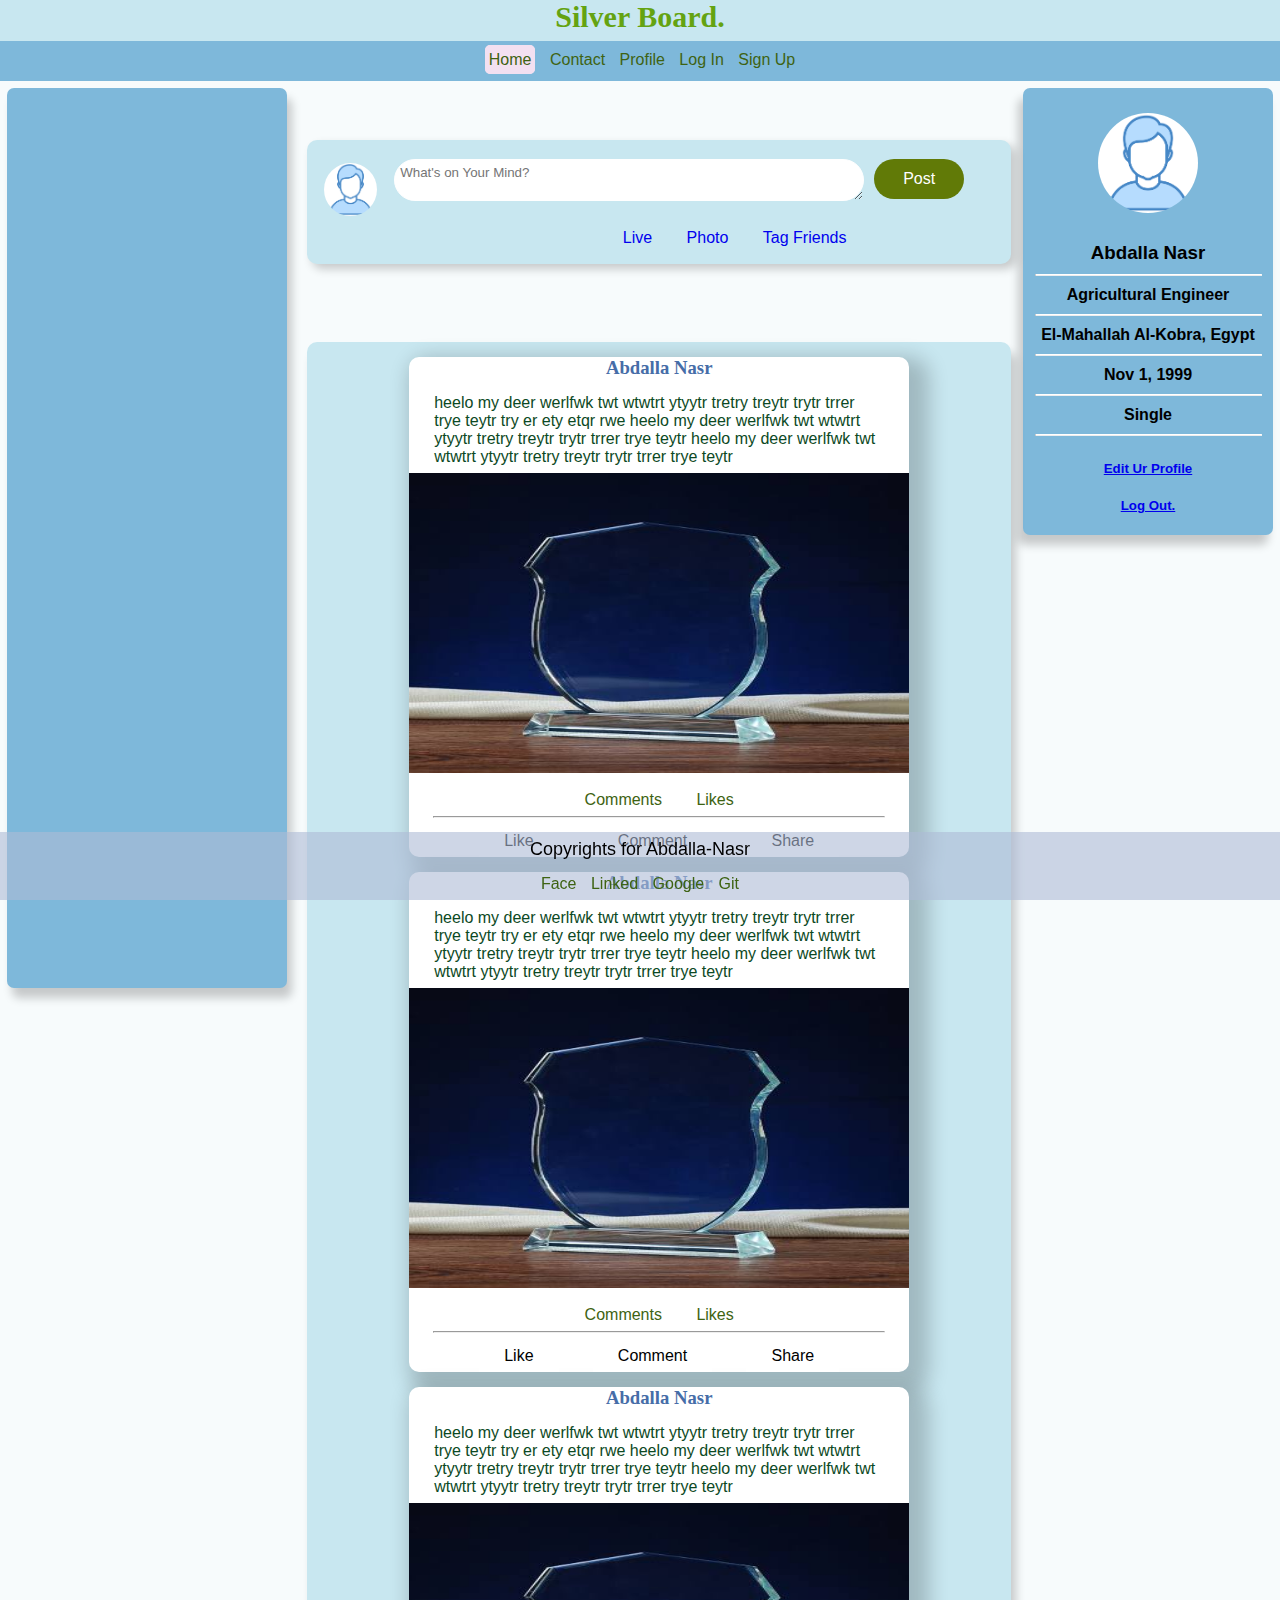
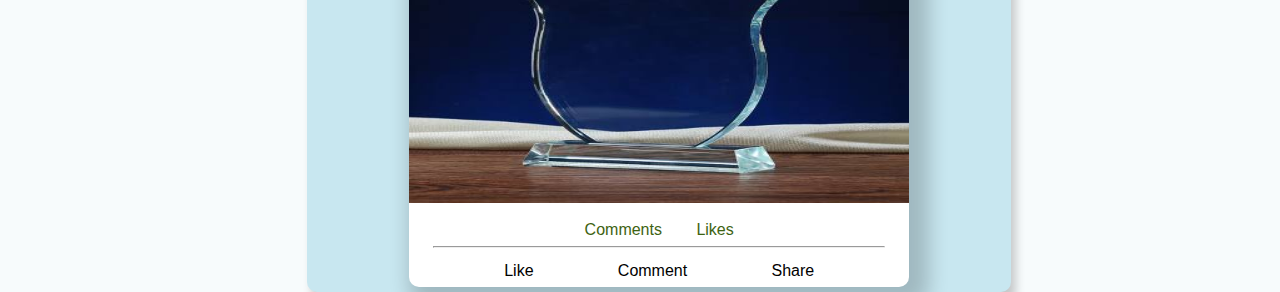
<file: index.html>
<!DOCTYPE html>
<html>
    <head>
        <title>Welcome to Silver Board!</title>
        <link rel="stylesheet" href="css/base.css">
        <link rel="stylesheet" href="css/style_home.css">
    </head>
    <body>
        <header>
            <div class="logo">
                <h1>Silver Board.</h1>
            </div>
            <div class="navbar">
                <a class="active" href="index.html">Home</a>
                <a href="contact.html">Contact</a>
                <a href="profile.html">Profile</a>
                <a href="login.html">Log In</a>
                <a href="signup.html">Sign Up</a>
            </div>
            <div class="sidebar">
                <img src="images/2.jpg" alt="User Pic" width="100" />
                <h3>Abdalla Nasr</h3><hr />
                <h4>Agricultural Engineer</h4><hr />
                <h4>El-Mahallah Al-Kobra, Egypt</h4><hr />
                <h4>Nov 1, 1999</h4><hr />
                <h4>Single</h4><hr class="last" />
                <h5><a href="#"> Edit Ur Profile</a></h5>
                <h5><a href="#"> Log Out.</a></h5>
            </div>
            <!--<div class="my_space">
                <a href="#">My Groups</a>
                <a href="#">My Events</a>
                <a href="#">My Photos</a>
            </div>-->
            <div class="active_friends">
                
            </div>
        </header>
        <main>
            <div class="cpanal_box">
                <div class="left">
                    <img src="images/2.jpg" alt="user_pic" width="53" height="53">
                </div>
                <div class="right_up">
                    <textarea  id="post" placeholder="What's on Your Mind?" name="post"></textarea>
                    <button type="submit">Post</button>
                </div>
                <div class="right_down">
                    <a href="#">Live</a>
                    <a href="#">Photo</a>
                    <a href="#">Tag Friends</a>
                </div>
            </div>
            <div class="content">
                <div class="container">
                    <h3>Abdalla Nasr</h3>
                    <p>heelo my deer werlfwk twt wtwtrt ytyytr tretry treytr trytr trrer trye teytr try er ety etqr  rwe heelo my deer werlfwk twt wtwtrt ytyytr tretry treytr trytr trrer trye teytr heelo my deer werlfwk twt wtwtrt ytyytr tretry treytr trytr trrer trye teytr</p>
                    <img src="images/5.jpg" alt="pic">
                    <div class="social">
                        <a>Comments</a>
                        <a>Likes</a>
                    </div><hr>
                    <div class="social_btn">
                        <button type="submit" id="like">Like</button>
                        <button type="submit">Comment</button>
                        <button type="submit" id="share">Share</button>
                    </div>
                </div>
                <div class="container">
                    <h3>Abdalla Nasr</h3>
                    <p>heelo my deer werlfwk twt wtwtrt ytyytr tretry treytr trytr trrer trye teytr try er ety etqr  rwe heelo my deer werlfwk twt wtwtrt ytyytr tretry treytr trytr trrer trye teytr heelo my deer werlfwk twt wtwtrt ytyytr tretry treytr trytr trrer trye teytr</p>
                    <img src="images/5.jpg" alt="pic">
                    <div class="social">
                        <a>Comments</a>
                        <a>Likes</a>
                    </div><hr>
                    <div class="social_btn">
                        <button type="submit" id="like">Like</button>
                        <button type="submit">Comment</button>
                        <button type="submit" id="share">Share</button>
                    </div>
                </div>
                <div class="container">
                    <h3>Abdalla Nasr</h3>
                    <p>heelo my deer werlfwk twt wtwtrt ytyytr tretry treytr trytr trrer trye teytr try er ety etqr  rwe heelo my deer werlfwk twt wtwtrt ytyytr tretry treytr trytr trrer trye teytr heelo my deer werlfwk twt wtwtrt ytyytr tretry treytr trytr trrer trye teytr</p>
                    <img src="images/5.jpg" alt="pic">
                    <div class="social">
                        <a>Comments</a>
                        <a>Likes</a>
                    </div><hr>
                    <div class="social_btn">
                        <button type="submit" id="like">Like</button>
                        <button type="submit">Comment</button>
                        <button type="submit" id="share">Share</button>
                    </div>
                </div>
            </div>
        </main>
        <footer>
            <p>Copyrights for Abdalla-Nasr</p>
            <div class="social">
                <a href="#">Face</a>
                <a href="#">Linked</a>
                <a href="#">Google</a>
                <a href="#">Git</a>
            </div>
        </footer>
    </body>
</html>
</file>
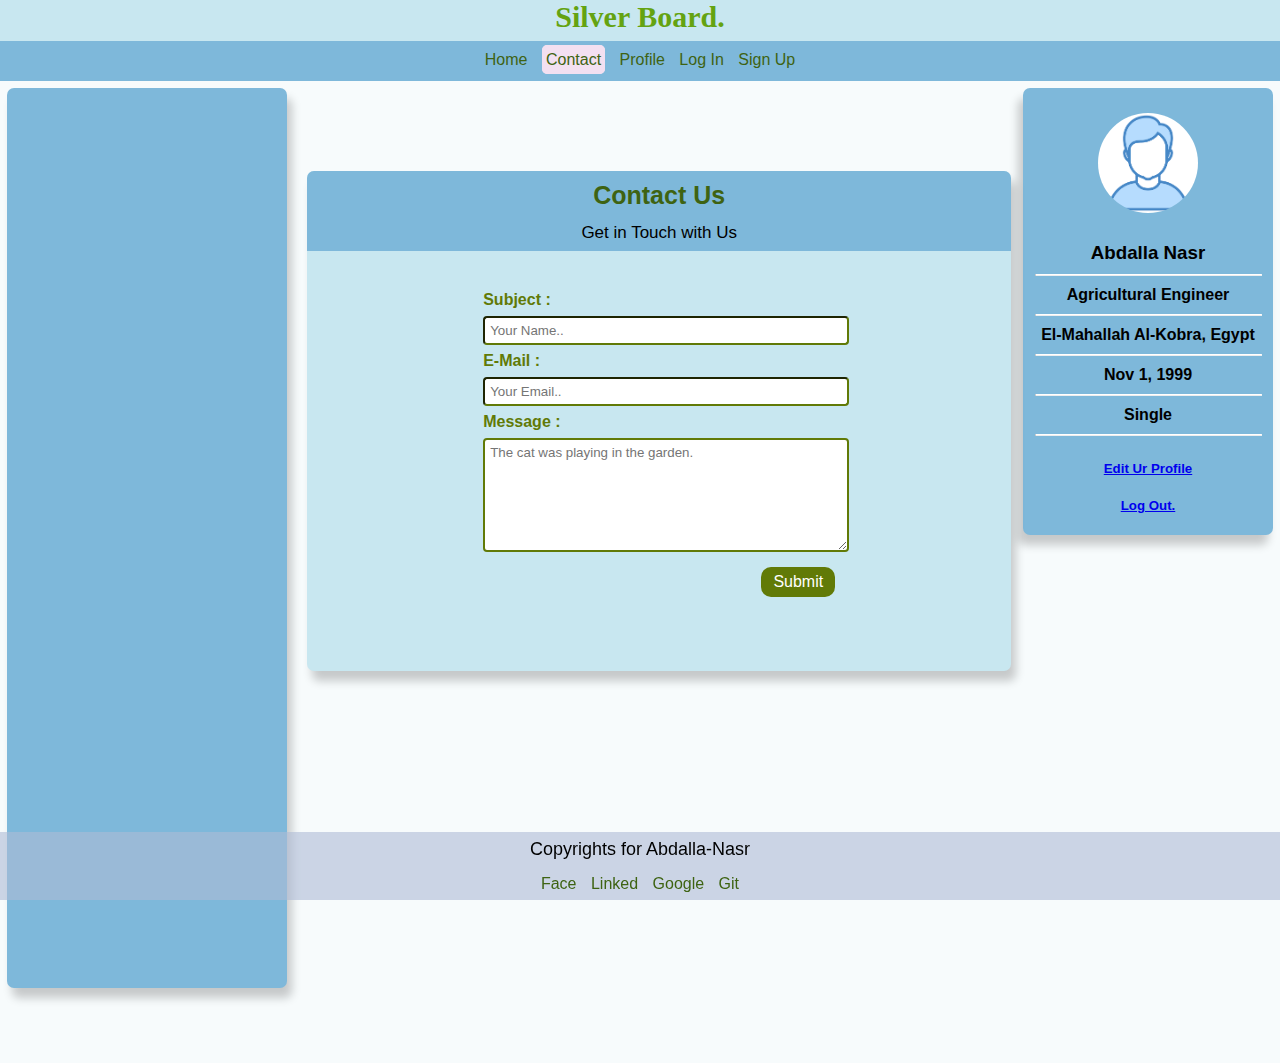
<file: contact.html>
<!DOCTYPE html>
<html>
    <head>
        <title>Welcome to Silver Board!</title>
        <link rel="stylesheet" href="css/base.css">
        <link rel="stylesheet" href="css/style_contact.css">
    </head>
    <body>
        <header>
            <div class="logo">
                <h1>Silver Board.</h1>
            </div>
            <div class="navbar">
                <a href="index.html">Home</a>
                <a class="active" href="contact.html">Contact</a>
                <a href="profile.html">Profile</a>
                <a href="login.html">Log In</a>
                <a href="signup.html">Sign Up</a>
            </div>
            <div class="sidebar">
                <img src="images/2.jpg" alt="User Pic" width="100" />
                <h3>Abdalla Nasr</h3><hr />
                <h4>Agricultural Engineer</h4><hr />
                <h4>El-Mahallah Al-Kobra, Egypt</h4><hr />
                <h4>Nov 1, 1999</h4><hr />
                <h4>Single</h4><hr class="last" />
                <h5><a href="#"> Edit Ur Profile</a></h5>
                <h5><a href="#"> Log Out.</a></h5>
            </div>
            <div class="active_friends">
                
            </div>
        </header>
        <main>
            <div class="container">
                <div class="info">
                    <h3>Contact Us</h3>
                    <p>Get in Touch with Us</p>
                </div>
                <div class="contact_form">
                    <form method="POST">
                        <label for="subject">Subject : </label><br>
                        <input type="text" id="subject" placeholder="Your Name.." name="subject"><br>
                        <label for="email">E-Mail : </label><br>
                        <input type="email" id="email" placeholder="Your Email.." name="email"><br>
                        <label for="message">Message : </label><br>
                        <textarea  id="message" placeholder="The cat was playing in the garden." name="message"></textarea><br>
                        <button type="submit">Submit</button>
                    </form>
                </div>
            </div>
        </main>
        <footer>
            <p>Copyrights for Abdalla-Nasr</p>
            <div class="social">
                <a href="#">Face</a>
                <a href="#">Linked</a>
                <a href="#">Google</a>
                <a href="#">Git</a>
            </div>
        </footer>
    </body>
</html>
</file>
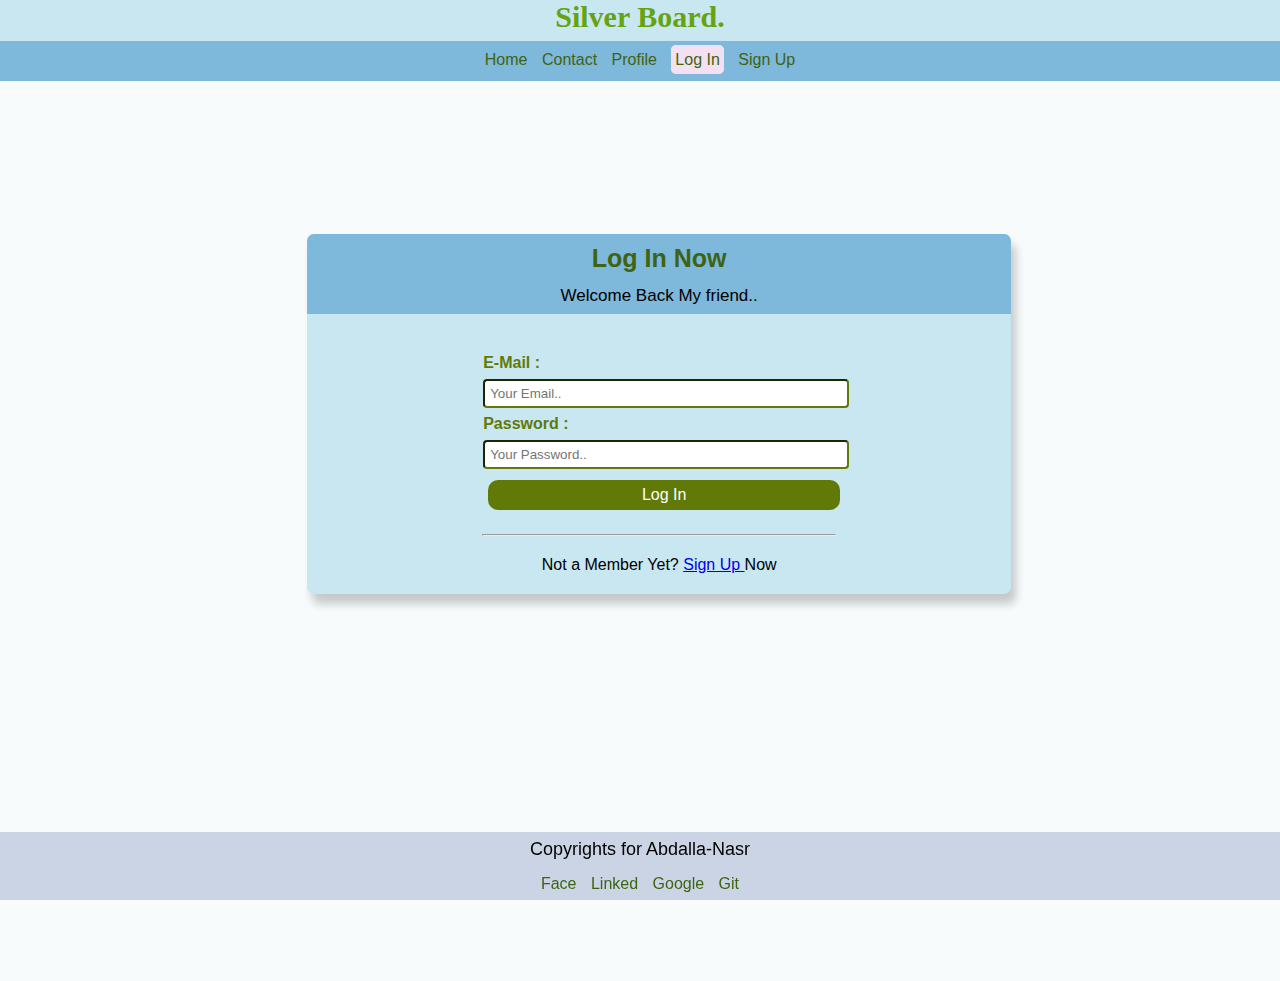
<file: login.html>
<!DOCTYPE html>
<html>
    <head>
        <title>Welcome to Silver Board!</title>
        <link rel="stylesheet" href="css/base.css">
        <link rel="stylesheet" href="css/style_signin.css">
    </head>
    <body>
        <header>
            <div class="logo">
                <h1>Silver Board.</h1>
            </div>
            <div class="navbar">
                <a href="index.html">Home</a>
                <a href="contact.html">Contact</a>
                <a href="profile.html">Profile</a>
                <a class="active" href="login.html">Log In</a>
                <a href="signup.html">Sign Up</a>
            </div>
        </header>
        <main>
            <div class="container">
                <div class="info">
                    <h3>Log In Now</h3>
                    <p>Welcome Back My friend..</p>
                </div>
                <div class="signin_form">
                    <form method="POST">
                        <label for="email">E-Mail : </label><br>
                        <input type="email" id="email" placeholder="Your Email.." name="email"><br>
                        <label for="password">Password : </label><br>
                        <input type="password" id="password" placeholder="Your Password.." name="password"><br>
                        <button type="submit">Log In</button>
                    </form><hr>
                    <p>Not a Member Yet? <a href="signup.html">Sign Up </a>Now</p>
                </div>
            </div>
        </main>
        <footer>
            <p>Copyrights for Abdalla-Nasr</p>
            <div class="social">
                <a href="#">Face</a>
                <a href="#">Linked</a>
                <a href="#">Google</a>
                <a href="#">Git</a>
            </div>
        </footer>
    </body>
</html>
</file>
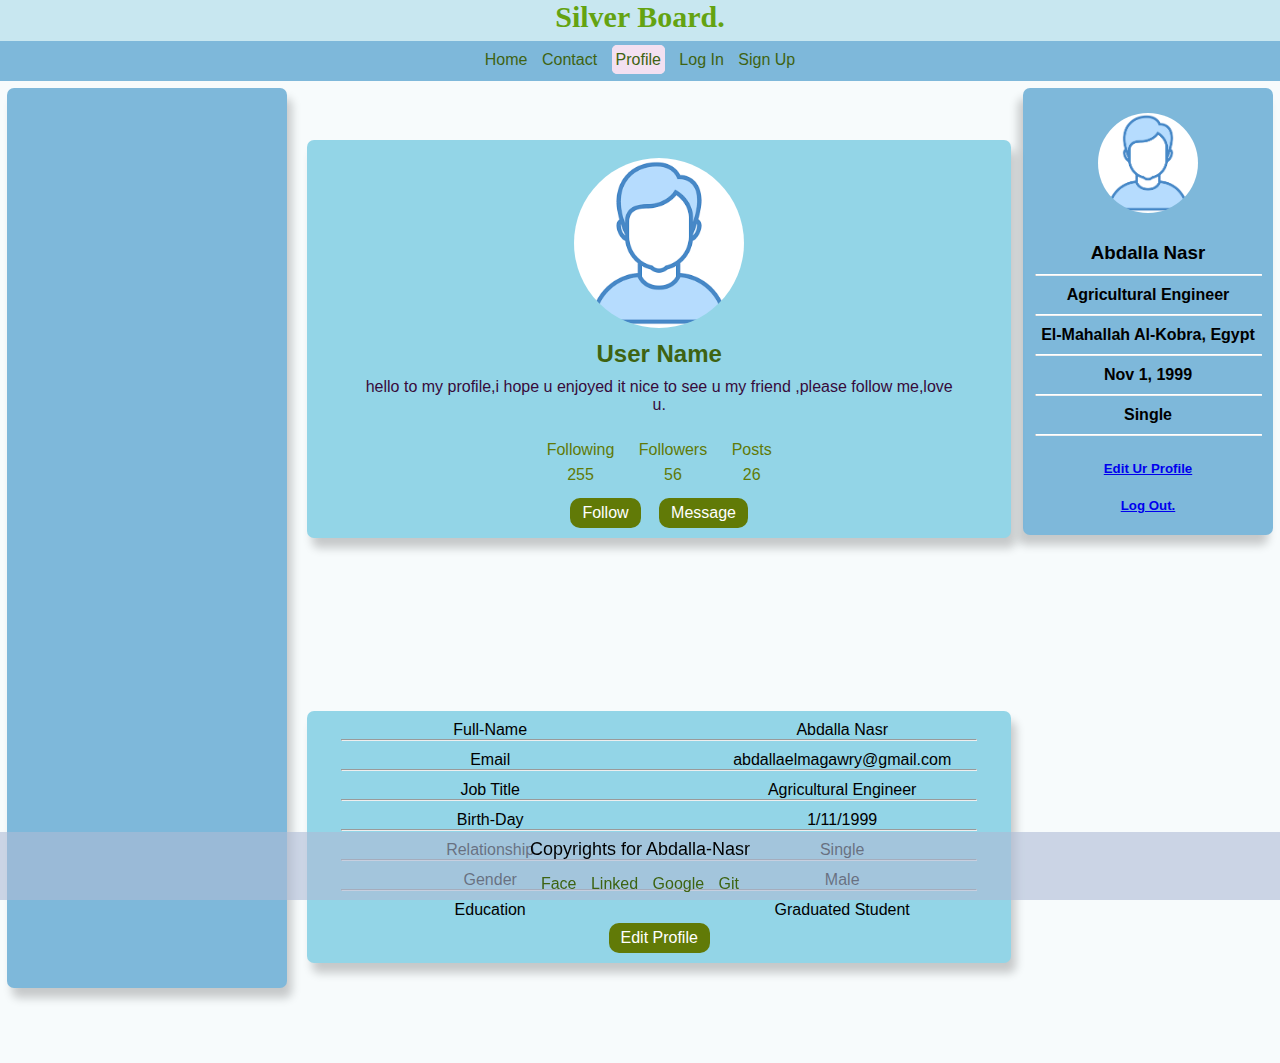
<file: profile.html>
<!DOCTYPE html>
<html>
    <head>
        <title>Welcome to Silver Board!</title>
        <link rel="stylesheet" href="css/base.css">
        <link rel="stylesheet" href="css/style_profile.css">
    </head>
    <body>
        <header>
            <div class="logo">
                <h1>Silver Board.</h1>
            </div>
            <div class="navbar">
                <a href="index.html">Home</a>
                <a href="contact.html">Contact</a>
                <a class="active" href="profile.html">Profile</a>
                <a href="login.html">Log In</a>
                <a href="signup.html">Sign Up</a>
            </div>
            <div class="sidebar">
                <img src="images/2.jpg" alt="User Pic" width="100" />
                <h3>Abdalla Nasr</h3><hr />
                <h4>Agricultural Engineer</h4><hr />
                <h4>El-Mahallah Al-Kobra, Egypt</h4><hr />
                <h4>Nov 1, 1999</h4><hr />
                <h4>Single</h4><hr class="last" />
                <h5><a href="#"> Edit Ur Profile</a></h5>
                <h5><a href="#"> Log Out.</a></h5>
            </div>
            <div class="active_friends">
                
            </div>
        </header>
        <main>
            <div class="info">
                <img src="images/2.jpg" alt="User Pic" width="170">
                <h2>User Name</h2>
                <p>hello to my profile,i hope u enjoyed it nice to see u my friend ,please follow me,love u.</p>
                <div class="follow_info">
                    <div class="followers">
                        <a>Following</a>
                        <a>255</a>
                    </div>
                    <div class="followers">
                        <a>Followers</a>
                        <a>56</a>
                    </div>
                    <div class="followers">
                        <a>Posts</a>
                        <a>26</a>
                    </div>
                </div>
                <button type="button">Follow</button>
                <button type="button">Message</button>
            </div>
            <div class="personal_info">
                <div class="informations">
                    <a class="one">Full-Name</a>
                    <a class="two">Abdalla Nasr</a>
                </div><hr>
                <div class="informations">
                    <a class="one">Email</a>
                    <a class="two">abdallaelmagawry@gmail.com</a>
                </div><hr>
                <div class="informations">
                    <a class="one">Job Title</a>
                    <a class="two">Agricultural Engineer</a>
                </div><hr>
                <div class="informations">
                    <a class="one">Birth-Day</a>
                    <a class="two">1/11/1999</a>
                </div><hr>
                <div class="informations">
                    <a class="one">Relationship</a>
                    <a class="two">Single</a>
                </div><hr>
                <div class="informations">
                    <a class="one">Gender</a>
                    <a class="two">Male</a>
                </div><hr>
                <div class="informations">
                    <a class="one">Education</a>
                    <a class="two">Graduated Student</a>
                </div>
                <button type="button">Edit Profile</button>
            </div>
        </main>
        <footer>
            <p>Copyrights for Abdalla-Nasr</p>
            <div class="social">
                <a href="#">Face</a>
                <a href="#">Linked</a>
                <a href="#">Google</a>
                <a href="#">Git</a>
            </div>
        </footer>
    </body>
</html>
</file>
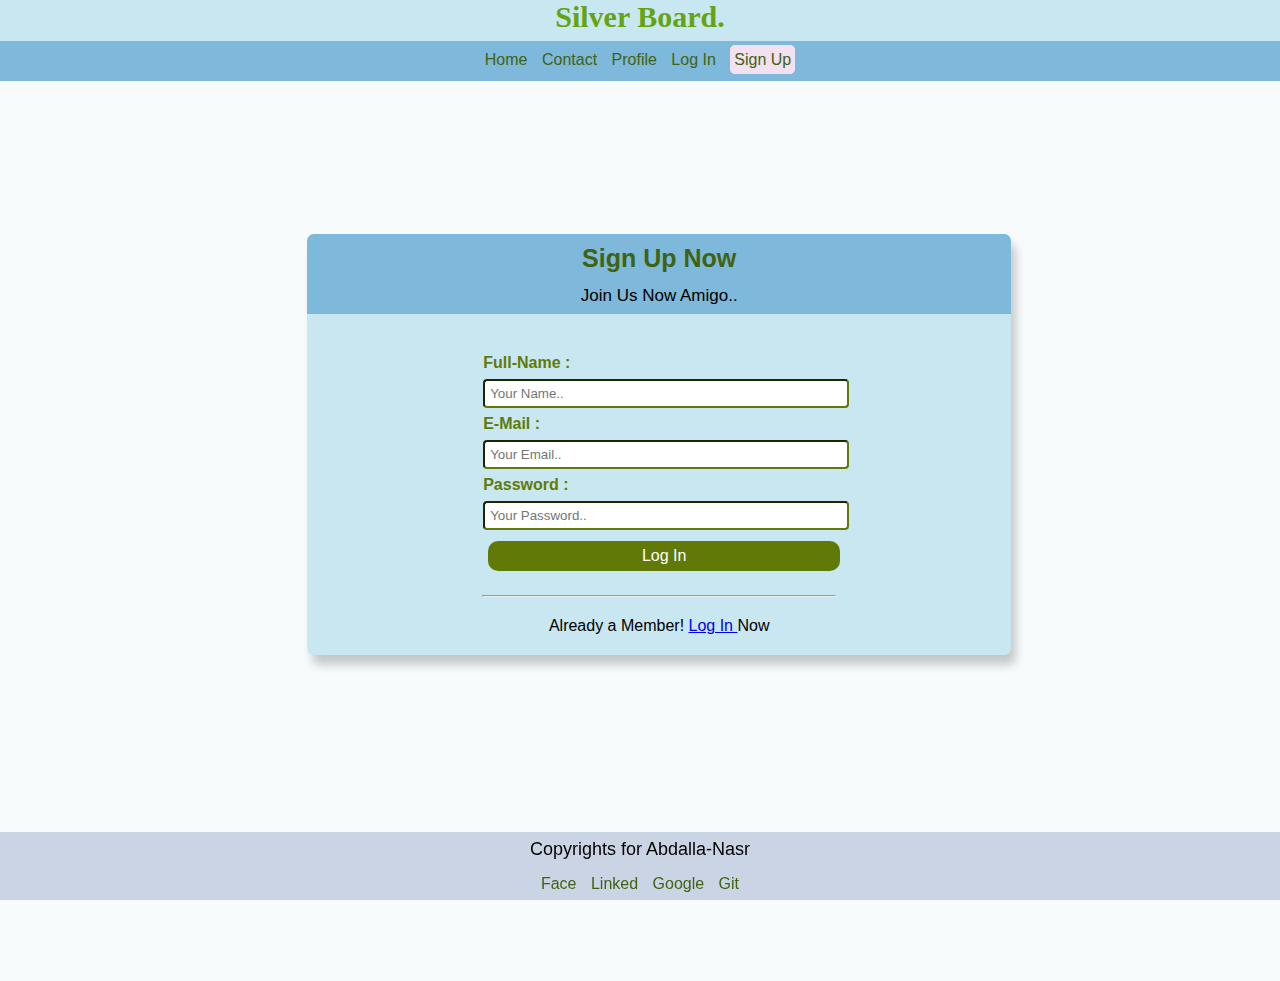
<file: signup.html>
<!DOCTYPE html>
<html>
    <head>
        <title>Welcome to Silver Board!</title>
        <link rel="stylesheet" href="css/base.css">
        <link rel="stylesheet" href="css/style_signin.css">
    </head>
    <body>
        <header>
            <div class="logo">
                <h1>Silver Board.</h1>
            </div>
            <div class="navbar">
                <a href="index.html">Home</a>
                <a href="contact.html">Contact</a>
                <a href="profile.html">Profile</a>
                <a href="login.html">Log In</a>
                <a class="active" href="signup.html">Sign Up</a>
            </div>
        </header>
        <main>
            <div class="container">
                <div class="info">
                    <h3>Sign Up Now</h3>
                    <p>Join Us Now Amigo..</p>
                </div>
                <div class="signin_form">
                    <form method="POST">
                        <label for="name">Full-Name : </label><br>
                        <input type="name" id="name" placeholder="Your Name.." name="name"><br>
                        <label for="email">E-Mail : </label><br>
                        <input type="email" id="email" placeholder="Your Email.." name="email"><br>
                        <label for="password">Password : </label><br>
                        <input type="password" id="password" placeholder="Your Password.." name="password"><br>
                        <button type="submit">Log In</button>
                    </form><hr>
                    <p>Already a Member! <a href="login.html">Log In </a>Now</p>
                </div>
            </div>
        </main>
        <footer>
            <p>Copyrights for Abdalla-Nasr</p>
            <div class="social">
                <a href="#">Face</a>
                <a href="#">Linked</a>
                <a href="#">Google</a>
                <a href="#">Git</a>
            </div>
        </footer>
    </body>
</html>
</file>
<file: css/base.css>
*{
    padding: 0;
    margin: 0;
    font-family: sans-serif;
}
body{
    background-color: #f7fbfc;
}
main{
    height: 100vh;
    overflow: auto;
}
.logo{
    background-color: #c8e7f0;
    text-align: center;
}

.logo h1{
    font-family: cursive;
    font-size: 30px;
    color: #64a311;
    padding-bottom: 7px;
}

.navbar{
    text-align: center;
    background-color: #7eb8da;
    height: 30px;
    padding-top: 10px;
}

.navbar a{
    margin: 0px 5px;
    text-decoration: none;
    color: #3e6312;
}

.navbar a:hover{
    border: 1px solid #f3e0f1;
    background-color: #f3e0f1;
    border-radius: 5px;
    padding: 5px 3px;
}

.navbar a.active{
    border: 1px solid #f3e0f1;
    background-color: #f3e0f1;
    border-radius: 5px;
    padding: 5px 3px;
}

.sidebar{
    float: right;
    overflow: hidden;
    width: 250px;
    height: auto;
    background-color: #7eb8da;
    text-align: center;
    margin-top: 7px;
    margin-right: 7px;
    margin-bottom: 75px;
    border-radius: 7px;
    box-shadow: -5px 10px 10px 0px rgba(0,0,0,0.2);
}
.sidebar img{
    margin: 25px;
    border-radius: 50%;
}
.sidebar h3{
    margin-bottom: 10px;
}
.sidebar hr{
    width: 90%;
    border-top: 1px solid white;
    margin: auto;
    margin-bottom: 10px;
}
.sidebar h4{
    margin-bottom: 10px;
}
.sidebar hr.last{
    margin-bottom: 25px;
}
.sidebar h5{
    margin-bottom: 22px;
}
.sidebar h5 a{
    transition: 0.2s;
}
.sidebar h5 a:hover{
    padding: 7px 12px;
    text-decoration: none;
    background-color: #4b721a;
    color: #fff;
    border-radius: 25px;
}

.my_space{
    float: right;
    overflow: hidden;
    width: 250px;
    height: auto;
    background-color: #7eb8da;
    margin-top: 470px;
    margin-right: -250px;
    margin-bottom: 75px;
    border-radius: 7px;
    box-shadow: -5px 10px 10px 0px rgba(0,0,0,0.2);
}
.my_space h4{
    width: 100%;
    padding: 15px 0px;
    padding-left: 35px;
    cursor: pointer;   
}
.my_space h4:hover{
    background-color: #64a311;
}

.active_friends{
    float: left;
    width: 280px;
    height: 100vh;
    background-color: #7eb8da;
    text-align: center;
    margin-top: 7px;
    margin-left: 7px;
    margin-bottom: 75px;
    border-radius: 7px;
    box-shadow: 5px 10px 10px 0px rgba(0,0,0,0.2);
}
main{
    min-height: calc(100vh - 89px - 68px);
}
footer{
    position: fixed;
    bottom: 0;
    width: 100%;
    background-color: rgba(174, 187, 214, 0.6);
    text-align: center;
}
footer p{
    padding-top: 7px;
    color: #000;
    font-size: 18px;
}
footer .social{
    margin-top: 15px;
    padding-bottom: 7px;
}
.social a{
    margin: 0px 5px;
    text-decoration: none;
    color: #3e6312;

}
</file>
<file: css/style_home.css>
.cpanal_box{
    width: 55%;
    height: auto;
    background-color: #c8e7f0;
    position: absolute;
    top: 15.5%;
    left: 24%; 
    border-radius: 10px;
    box-shadow: 5px 5px 10px 0px rgba(0,0,0,0.2);
}
.cpanal_box .left{
    float: left;
    margin-top: 16px;
    margin-left: 10px;
    padding: 7px;
}
.cpanal_box .left img{
    border-radius: 50%;
}
.cpanal_box .right_up{
    margin-top: 5px;
    margin-left: 80px;
    padding: 7px;
}
.cpanal_box .right_up textarea{
    width: 75%;
    height: 30px;
    margin: 7px 4px 7px 0px;
    border-radius: 25px;
    padding: 5px;
    border: 1px solid #fff;
}
.cpanal_box .right_up textarea::after{
    
}
.cpanal_box .right_up button{
    float: right;
    width: 90px;
    height: 40px;
    background-color: #617a07;
    border: none;
    border-radius: 25px;
    color: white;
    padding: 2px 20px;
    text-align: center;
    text-decoration: none;
    font-size: 16px;
    margin: 7px 0px;
    margin-right: 40px;
    transition-duration: 0.4s;
    cursor: pointer;
}
.cpanal_box .right_up button:hover{
    background-color: #7eb8da;
    color: white;
}
.cpanal_box .right_down{
    text-align: center;
    width: 80%;
    padding: 5px;
    margin: 5px auto;
    margin-right: -10px;
    margin-bottom: 12px;
}
.cpanal_box .right_down a{
    text-decoration: none;
    margin: 5px;
    padding: 4px 10px;
    border-radius: 10px;
    transition-duration: 0.4s;
}
.cpanal_box .right_down a:hover{
    background-color: #7eb8da;
    color: white;
}



.content{
    width: 55%;
    height: auto;
    background-color: #c8e7f0;
    position: absolute;
    top: 38%;
    left: 24%; 
    border-radius: 10px;
    box-shadow: 5px 10px 10px 0px rgba(0,0,0,0.2);
}
.content .container{
    width: 500px;
    height: auto;
    margin: auto;
    background-color: #fff;
    border-radius: 10px;
    box-shadow: 10px 10px 20px 10px rgba(0,0,0,0.2);
}
.content .container h3{
    text-align: center;
    color: #466da8;
    font-family: cursive;
    margin: 15px 0;
}
.content .container p{
    width: 90%;
    height: auto;
    color: #0c4924;
    margin: 7px auto;
}
.content .container img{
    width: 100%;
    height: 300px;
    margin-bottom: 7px;

}
.content .container .social{
    width: 100%;
    text-align: center;
    margin-top: 7px;
    margin-right: 7px;
}
.content .container .social a{
    margin: 0 15px;
}
.content .container hr{
    width: 90%;
    margin: 7px auto;
}
.content .container .social_btn{
    width: 100%;
    height: auto;
    text-align: center;
    margin: 5px auto;
}
.content .container .social_btn button{
    width: calc(500 / 3);
    border: 0;
    background-color: #fff;
    cursor: pointer;
    font-size: 16px;
    padding: 7px 25px;
}
.content .container .social_btn #like{
    float: left;
    margin-left: 70px;
}
.content .container .social_btn #share{
    float: right;
    margin-right: 70px;
}
.content .container .social_btn button:hover{
    background-color: rgba(102, 40, 110, 0.5);
    color: #fff;
    border-radius: 10px;
}
</file>
<file: css/style_contact.css>
.container{
    width: 55%;
    height: 500px;
    background-color: #c8e7f0;
    position: absolute;
    top: 19%;
    left: 24%; 
    border-radius: 7px;
    box-shadow: 5px 10px 10px 0px rgba(0,0,0,0.2);
}
.container .info{
    background-color: #7eb8da;
    width: 100%;
    height: 80px;
    text-align: center;
    border-radius: 7px 7px 0px 0px;
}
.container .info h3{
    font-size: 25px;
    padding-top: 10px;
    color: #3e6312;
}
.container .info p{
    font-size: 17px;
    margin-top: 13px;
}
.container .contact_form{
    width: 100%;
    
}
.container .contact_form form{
    width: 50%;
    margin:  40px auto;
}
.container .contact_form form label{
    width: 80px;
    color: #617a07;
    margin: 7px 4px 7px 0px;
    font-weight: bold;
}
.container .contact_form form input{
    width: 100%;
    height: 25px;
    margin: 7px 4px 7px 0px;
    border-radius: 4px;
    padding: 0px 5px;
    border-color: #617a07;
}
.container .contact_form form textarea{
    width: 100%;
    height: 100px;
    margin: 7px 4px 7px 0px;
    border-radius: 4px;
    padding: 5px;
    border: 2px solid #617a07;
}
.container .contact_form form button{
    float: right;
    background-color: #617a07;
    border: none;
    border-radius: 10px;
    color: white;
    padding: 6px 12px;
    text-align: center;
    text-decoration: none;
    font-size: 16px;
    margin: 4px 0px;
    transition-duration: 0.4s;
    cursor: pointer;
}
.container .contact_form form button:hover{
    background-color: #7eb8da;
    color: white;
}
</file>
<file: css/style_signin.css>
.container{
    width: 55%;
    height: auto;
    background-color: #c8e7f0;
    position: absolute;
    top: 26%;
    left: 24%; 
    border-radius: 7px;
    box-shadow: 5px 10px 10px 0px rgba(0,0,0,0.2);
}
.container .info{
    background-color: #7eb8da;
    width: 100%;
    height: 80px;
    text-align: center;
    border-radius: 7px 7px 0px 0px;
}
.container .info h3{
    font-size: 25px;
    padding-top: 10px;
    color: #3e6312;
}
.container .info p{
    font-size: 17px;
    margin-top: 13px;
}
.container .signin_form{
    width: 100%;
    
}
.container .signin_form form{
    width: 50%;
    margin:  40px auto 20px auto;
}
.container .signin_form form label{
    width: 80px;
    color: #617a07;
    margin: 7px 4px 7px 0px;
    font-weight: bold;
}
.container .signin_form form input{
    width: 100%;
    height: 25px;
    margin: 7px 4px 7px 0px;
    border-radius: 4px;
    padding: 0px 5px;
    border-color: #617a07;
}
.container .signin_form form textarea{
    width: 100%;
    height: 100px;
    margin: 7px 4px 7px 0px;
    border-radius: 4px;
    padding: 5px;
    border: 2px solid #617a07;
}
.container .signin_form form button{
    width: 100%;
    background-color: #617a07;
    border: none;
    border-radius: 10px;
    color: white;
    padding: 6px 12px;
    text-align: center;
    text-decoration: none;
    font-size: 16px;
    margin: 4px 5px;
    transition-duration: 0.4s;
    cursor: pointer;
}
.container .signin_form form button:hover{
    background-color: #7eb8da;
    color: white;
}
.container .signin_form hr{
    width: 50%;
    margin:  10px auto;
    text-align: center;
}
.container .signin_form p{
    width: 50%;
    margin:  20px auto;
    text-align: center;
}
</file>
<file: css/style_profile.css>
.info{
    width: 55%;
    height: auto;
    background-color: #93d5e7;
    position: absolute;
    top: 15.5%;
    left: 24%; 
    border-radius: 7px;
    text-align: center;
    box-shadow: 5px 10px 10px 0px rgba(0,0,0,0.2);
}
.info img{
    margin: 18px;
    border-radius: 50%;
}
.info h2{
    margin-top: -10px;
    margin-bottom: 10px;
    color: #3e6312;
}
.info p{
    width: 85%;
    height: auto;
    margin: 0px auto 10px auto;
    color: #370b3b;
}
.info .follow_info{
    text-align: center;
    color: #617a07;
}
.info .follow_info .followers{
    display: inline-block;
    margin: 10px 10px;
}
.info .follow_info .followers a{
    display:block;
    margin-top: 7px;

}
.info button{
    background-color: #617a07;
    border: none;
    border-radius: 10px;
    color: white;
    padding: 6px 12px;
    text-align: center;
    text-decoration: none;
    font-size: 16px;
    margin: 4px 7px 10px 7px;
    transition-duration: 0.4s;
    cursor: pointer;
}
.info button:hover{
    background-color: #7eb8da;
    color: white;
}
.personal_info{
    width: 55%;
    height: auto;
    background-color: #93d5e7;
    position: absolute;
    top: 79%;
    left: 24%; 
    border-radius: 7px;
    text-align: center;
    box-shadow: 5px 10px 10px 0px rgba(0,0,0,0.2);
}
.personal_info .informations{
    width: 100%;
    margin: 3px auto 8px auto;
    padding: 7px;
}
.personal_info .informations .one{
    float: left;
    width: 50%;

}
.personal_info .informations .two{
    float: right;
    width: 50%;
}
.personal_info hr{
    width: 90%;
    margin: auto;
}
.personal_info button{
    background-color: #617a07;
    border: none;
    border-radius: 10px;
    color: white;
    padding: 6px 12px;
    text-align: center;
    text-decoration: none;
    font-size: 16px;
    margin: 4px 7px 10px 7px;
    transition-duration: 0.4s;
    cursor: pointer;
}
.personal_info button:hover{
    background-color: #7eb8da;
    color: white;
}
</file>
